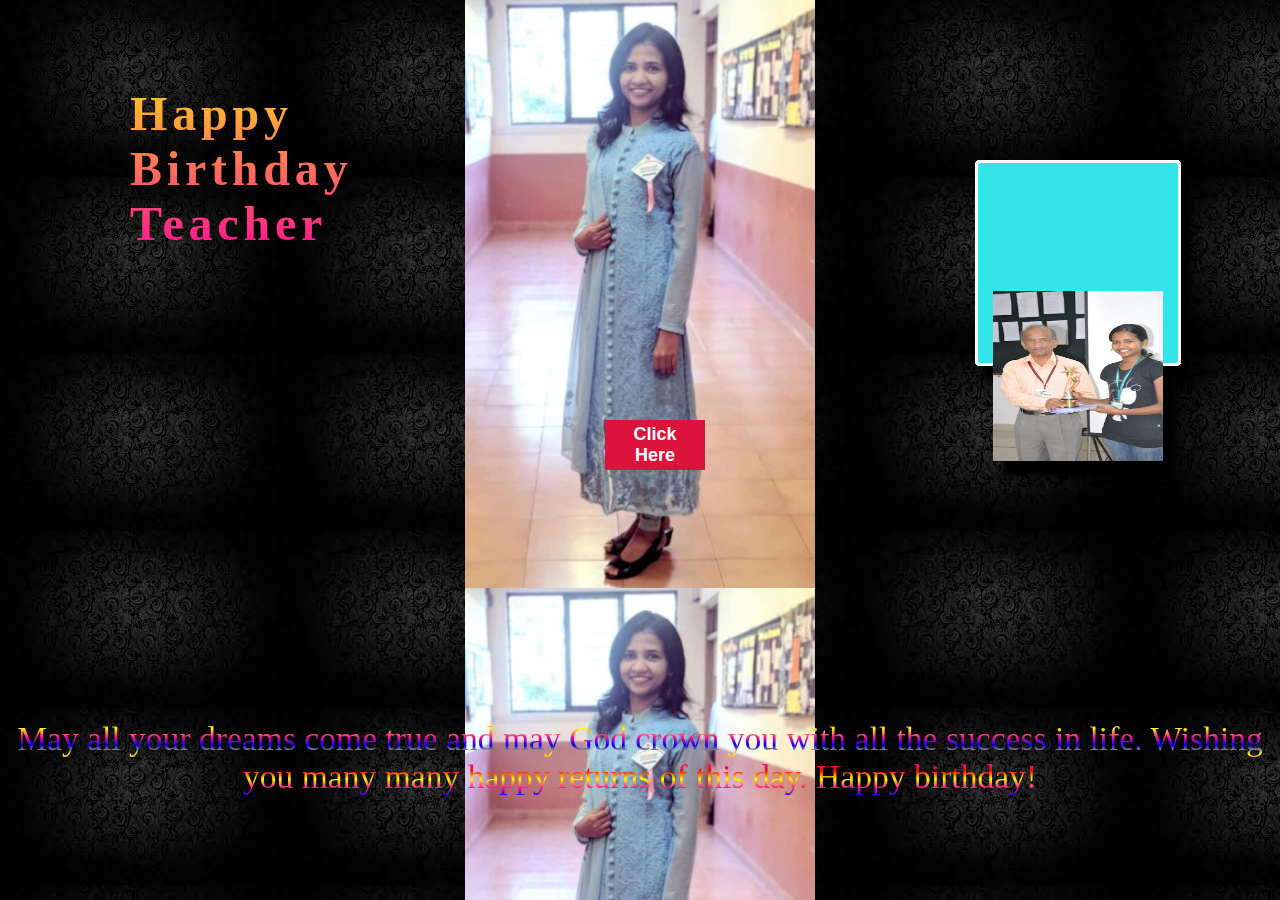
<file: index.html>
<!doctype html>
<html>

<head>
   <title>Pooja Teacher</title>
   <link rel="icon" href="6.jpg" type="image/x-icon">
   <link href="HappyBrithday Teacher.css" rel="stylesheet">
</head>

<body>
   <script type="text/javascript" src="HappyBrithday Teacher.js"></script>
   <audio id="HBD" loop>
      <source src="Happy-Birthday-to-you-Singing-Bell.mp3">
   </audio>
   <div class="wish">
      Happy<br> Birthday<br> Teacher
   </div>
   <div class="smartdiv">
      <div id="cube">
         <div class="side1">
            <p><img src="1.jpg" height="170" width="170"></p>
         </div>
         <div class="side2">
            <p><img src="2.jpg" height="170" width="170"></p>
         </div>
         <div class="side3">
            <p><img src="3.jpg" height="170" width="170"></p>
         </div>
         <div class="side4">
            <p><img src="4.jpg" height="170" width="170"></p>
         </div>
         <div class="side5">
            <p><img src="5.jpg" height="170" width="170"></p>
         </div>
         <div class="side6">
            <p><img src="6.jpg" height="170" width="170"></p>
         </div>
      </div>
   </div>
   <div id="birthday">
      <div id="section1">
         <div id="top1"></div>
         <div id="cartoons">
            <div id="cartoon1">
               <div id="hat1"></div>
            </div>
            <div id="cartoon2">
               <div id="hat2"></div>
            </div>
            <div id="cartoon3">
               <div id="hat2"></div>
            </div>
         </div>
         <div id="photo">
            <div id="backsection1"></div>
            <h1 id="wish">
               <div id="happy">
                  <span style="color:#00A1EF">H</span><span style="color:#00B67D">a</span><span
                     style="color:#FF007A">p</span><span style="color:#CF00C7">p</span><span
                     style="color:#FF652D">y</span>
               </div>
               <span id="birth" style="color:#D2001B;display:block">Birthday</span>
               <span id="you" style="color:#00A2EA;display:block">Teacher</span>
            </h1>
            <button id="button1">Click Here</button>
         </div>
      </div>
      <div id="poojateacher">
      </div>
      <div id="section2" style="display:none">
         <font class="poojateacher">HAPPY BIRTHDAY POOJA TEACHER</font>
         <div id="cake">
            <div id="layer1">
               <div id="cream"></div>
            </div>
            <div id="layer3">
               <div id="circ1">
                  <div class="circ"></div>
               </div>
               <div id="circ2">
                  <div class="circ"></div>
               </div>
               <div id="circ3">
                  <div class="circ"></div>
               </div>
               <div id="circ4">
                  <div class="circ"></div>
               </div>
               <div id="circ5">
                  <div class="circ"></div>
               </div>
            </div>
            <div id="layer2"></div>
            <div id="layer4"></div>
            <div class="candle1">
               <div class="flame1"></div>
            </div>
            <div class="baloon">
               <div id="ballon1"></div>
               <div id="ballon2"></div>
            </div>
         </div>
         <div id="table"></div>
         <div id="didi">
            <div id="head" style="z-index:10;">
               <div id="hair"></div>
               <div id="eye1" class="eye">
                  <div class="iris"></div>
               </div>
               <div id="eye2" class="eye">
                  <div class="iris"></div>
               </div>
               <div id="mouth"></div>
            </div>
            <div class="neck"></div>
            <div class="shirt"></div>
            <div class="pant"></div>
         </div>
         <div id="cap"></div>
         <button id="button2">Let's Party</button>
      </div>
      <div id="section3" style="display:none">
         <div id="foodtable">
            <div id="plate1" class="plate">
               <div id="item1"></div>
            </div>
            <div id="plate2" class="plate">
               <div id="item2"></div>
            </div>
            <div id="plate3" class="plate">
               <div id="item3"></div>
            </div>
            <div id="plate4" class="plate">
               <div id="item4"></div>
            </div>
            <div id="plate5" class="plate">
               <div id="item5"></div>
            </div>
            <div id="plate6" class="plate">
               <div id="item6"></div>
            </div>
            <div id="plate7" class="plate">
               <div id="item7"></div>
            </div>
            <div id="plate8" class="plate">
               <div id="item8"></div>
            </div>
            <div id="plate9" class="plate">
               <div id="item9"></div>
            </div>
            <div id="plate10" class="plate">
               <div id="item10"></div>
            </div>
            <div id="plate11" class="plate">
               <div id="item11"></div>
            </div>
            <div id="plate12" class="plate">
               <div id="item12"></div>
            </div>
            <div id="plate13" class="plate">
               <div id="item13"></div>
            </div>
            <div id="plate14" class="plate">
               <div id="item14"></div>
            </div>
            <div id="plate15" class="plate">
               <div id="item15"></div>
            </div>
            <div id="plate16" class="plate">
               <div id="item16"></div>
            </div>
            <div id="plate17" class="plate">
               <div id="item17"></div>
            </div>
            <div id="plate18" class="plate">
               <div id="item18"></div>
            </div>
            <div id="plate19" class="plate">
               <div id="item19"></div>
            </div>
            <div id="plate20" class="plate">
               <div id="item20"></div>
            </div>
            <div id="plate21" class="plate">
               <div id="item21"></div>
            </div>
            <div id="plate23" class="plate">
               <div id="item23"></div>
            </div>
            <div id="plate24" class="plate">
               <div id="item24"></div>
            </div>
            <div id="plate27" class="plate">
               <div id="item27"></div>
            </div>
         </div>
         <div id="yourstable"></div>
      </div>
   </div>
   <div class="text">
      <font class="words"> May all your dreams come true and may God crown you with all the success in life. Wishing you
         many many happy returns of this day. Happy birthday!</font>
   </div>
</body>

</html>
</file>
<file: HappyBrithday Teacher.css>
body {
    margin: 0;
    padding: 0
}

#birthday {
    width: 350px;
    height: 100vh;
    background-image: url("4.jpg");
    position: absolute;
    top: 50%;
    left: 50%;
    transform: translate(-50%, -50%);
    overflow: hidden;
}

#section1 {
    font-family: 'Patrick Hand SC', cursive;
}

h1 {
    width: 100%;
    height: 200px;
    text-align: center;
    position: absolute;
    top: 170px;
    left: -90px;
    font-size: 40px;
}

#happy {
    animation: happy 1s linear 0.1s 1, happy1 1s linear 1s infinite;
    animation-fill-mode: forwards;
    transform: scale(0)
}

@keyframes happy {
    from {
        transform: scale(0)
    }
    to {
        transform: scale(1);
    }
}

@keyframes happy1 {
    0%,
    100% {
        transform: rotateZ(-20deg) scale(1);
    }
    50% {
        transform: rotateZ(20deg) scale(1);
    }
}

#birth {
    animation: happy 1s linear 0.1s 1, happy1 1s linear 1s infinite;
    animation-fill-mode: forwards;
    transform: scale(0)
}

#you {
    animation: happy 1s linear 0.1s 1, happy1 1s linear 1s infinite;
    animation-fill-mode: forwards;
    transform: scale(0)
}

#cartoons {
    width: 150px;
    height: 100vh;
    background: radial-gradient(white, #FFEA96);
    position: absolute;
    left: 200px
}

#backsection1 {
    width: 350px;
    height: 100vh;
    background-image: url("4.jpg");
    background-size: contain;
    position: relative;
    animation: back 5000000000000000000s linear 1s 1;
    animation-fill-mode: forwards;
}

@keyframes back {
    0% {
        left: 0px
    }
    20% {
        left: -10px
    }
    30% {
        left: -50px
    }
    60% {
        left: -70px
    }
    80% {
        left: -100px
    }
    100% {
        left: -1200px
    }
}

#cartoon1 {
    width: 70px;
    height: 70px;
    background-image: url(https://image.flaticon.com/icons/svg/187/187130.svg);
    position: absolute;
    top: 200px;
    left: -30px;
    transform: rotateZ(20deg);
    animation: cartoon1 1s linear 0.1s infinite;
}

@keyframes cartoon1 {
    0%,
    100% {
        transform: rotateZ(30deg)
    }
    50% {
        transform: rotateZ(-10deg);
        left: -20px;
        top: 180px;
    }
}

#hat1 {
    background-image: url(https://image.flaticon.com/icons/svg/2155/2155390.svg);
    width: 80px;
    height: 80px;
    background-size: cover;
    position: absolute;
    top: -65px;
    transform: rotateZ(13deg);
    left: 10px
}

#cartoon2 {
    width: 70px;
    height: 70px;
    background-image: url(https://image.flaticon.com/icons/svg/187/187134.svg);
    position: absolute;
    top: 240px;
    left: -30px;
    transform: rotateZ(20deg);
    animation: cartoon2 2s linear 0.11s infinite;
}

@keyframes cartoon2 {
    0%,
    100% {
        transform: rotateZ(60deg);
        
    }
    
    50% {
        transform: rotateZ(50deg);
        left: -20px;
        top: 240px;
    
    }
}

#hat2 {
    background-image: url(https://image.flaticon.com/icons/svg/194/194408.svg);
    width: 80px;
    height: 80px;
    background-size: cover;
    position: absolute;
    top: -65px;
    transform: rotateZ(13deg);
    left: 10px
}

#top1 {
    width: 3500px;
    height: 100px;
    background-image: url(https://image.flaticon.com/icons/svg/194/194369.svg);
    position: absolute;
    z-index: 1;
    animation: top1 15s linear 0.1s infinite;
    background-repeat: repeat-x;
    left: -50px
}

@keyframes top1 {
    0% {
        left: -30px;
        top: 20px
    }
    100% {
        left: 30px;
        top: 25px
    }
}

#cartoon3 {
    width: 70px;
    height: 70px;
    position: absolute;
    top: 300px;
    left: -30px;
    transform: rotateZ(20deg);
    background-image: url(https://image.flaticon.com/icons/svg/187/187147.svg);
    animation: cartoon3 4s linear 0.11s infinite;
}

@keyframes cartoon3 {
    0%,
    100% {
        transform: rotateZ(60deg);
        display: none
    }
    50% {
        transform: rotateZ(50deg);
        left: -20px;
        top: 300px;
    
    }
}

#hat3 {
    background-image: url(https://image.flaticon.com/icons/svg/415/415599.svg);
    width: 80px;
    height: 80px;
    background-size: cover;
    position: absolute;
    top: -65px;
    transform: rotateZ(13deg);
    left: 10px
}

#button1 {
    width: 100px;
    height: 50px;
    border-radius: 0;
    border-style: none;
    background: crimson;
    color: white;
    font-size: 18px;
    font-weight: bold;
    position: absolute;
    top: 420px;
    left: 140px;
    animation: bounce-in-top 1.1s both;
    animation-delay: 8s;
}

@keyframes bounce-in-top {
    0% {
        transform: translateY(-500px);
        animation-timing-function: ease-in;
        opacity: 0
    }
    38% {
        transform: translateY(0);
        animation-timing-function: ease-out;
        opacity: 1
    }
    55% {
        transform: translateY(-65px);
        animation-timing-function: ease-in
    }
    72% {
        transform: translateY(0);
        animation-timing-function: ease-out
    }
    81% {
        transform: translateY(-28px);
        animation-timing-function: ease-in
    }
    90% {
        transform: translateY(0);
        animation-timing-function: ease-out
    }
    95% {
        transform: translateY(-8px);
        animation-timing-function: ease-in
    }
    100% {
        transform: translateY(0);
        animation-timing-function: ease-out
    }
}


/* Section 2  ****************************** */

#section2 {
    background: #24383F;
    width: 100%;
    height: 100vh
}

#table {
    background-image: url(https://image.flaticon.com/icons/svg/2059/2059756.svg);
    width: 300px;
    height: 300px;
    position: absolute;
    background-size: cover;
    top: 252px;
    left: 30px;
    z-index: 1
}

#cake {
    position: absolute;
    top: -700px;
    z-index: 11;
}

@keyframes cake {
    0% {
        transform: rotateZ(30deg);
        left: -50px
    }
    20% {
        transform: rotateZ(0deg);
        left: 0px;
        top: -600px
    }
    50% {
        transform: rotateZ(-20deg);
        left: 0px;
        top: -500px
    }
    53% {
        transform: rotateZ(-20deg);
        left: -20px;
        top: -400px
    }
    57% {
        transform: rotateZ(-20deg);
        left: 20px;
        top: -300px
    }
    60% {
        transform: rotateZ(10deg);
        left: -20px;
        top: -200px
    }
    70% {
        transform: rotateZ(0deg);
        left: 20px;
        top: -100px
    }
    80% {
        transform: rotateZ(0deg);
        left: 0px;
        top: 0px
    }
    90% {
        transform: rotateZ(0deg);
        left: 0px;
        top: -20px
    }
    100% {
        transform: rotateZ(0deg);
        left: 0px;
        top: 0px
    }
}

#layer1 {
    width: 180px;
    height: 10px;
    background: #F158AA;
    position: absolute;
    top: 318px;
    left: 90px;
    z-index: 1;
    border-radius: 5px;
}

#layer2 {
    width: 140px;
    height: 50px;
    background: #FECDE3;
    position: absolute;
    top: 278px;
    left: 110px;
    border-radius: 10px 10px 0 0;
    overflow: hidden;
}

#layer3 {
    width: 100px;
    height: 40px;
    background: #FECDE3;
    position: absolute;
    top: 238px;
    left: 130px;
    border-radius: 10px 10px 0 0;
    overflow: hidden;
    z-index: 1
}

#cream {
    position: absolute;
    height: 70px;
    width: 600px;
    background: #8A4036;
    transform: scale(0.235);
    left: -211px;
    top: -67px;
    border-radius: 30px 30px 0 0;
}

#cream:before {
    content: "";
    display: block;
    position: absolute;
    border-radius: 100% 50%;
    width: 340px;
    height: 80px;
    background-color: #FECDE3;
    right: -5px;
    top: 40px;
}

#cream:after {
    content: "";
    display: block;
    position: absolute;
    border-radius: 100% 50%;
    width: 300px;
    height: 70px;
    background-color: #8A4036;
    left: 0;
    top: 27px;
}

#circ1 {
    width: 15px;
    height: 15px;
    background: #E94444;
    position: absolute;
    top: 0px;
    border-radius: 50%;
    margin-top: 5px;
    padding: 2px;
    overflow: hidden;
    padding:
}

#circ2 {
    width: 15px;
    height: 15px;
    background: #E94444;
    position: absolute;
    top: 0px;
    border-radius: 50%;
    margin-top: 5px;
    padding: 2px;
    left: 20px;
    overflow: hidden;
}

#circ3 {
    width: 15px;
    height: 15px;
    background: #E94444;
    position: absolute;
    top: 0px;
    border-radius: 50%;
    margin-top: 5px;
    padding: 2px;
    left: 40px;
    overflow: hidden;
}

#circ4 {
    width: 15px;
    height: 15px;
    background: #E94444;
    position: absolute;
    top: 0px;
    border-radius: 50%;
    margin-top: 5px;
    padding: 2px;
    left: 60px;
    overflow: hidden;
}

#circ5 {
    width: 15px;
    height: 15px;
    background: #E94444;
    position: absolute;
    top: 0px;
    border-radius: 50%;
    margin-top: 5px;
    padding: 2px;
    left: 80px;
    overflow: hidden;
}

.circ {
    width: 15px;
    height: 15px;
    background: #F47C7C;
    border-radius: 50%;
    margin-left: 4px
}

.candle1 {
    background-color: #90EE90;
    height: 70px;
    width: 20px;
    position: absolute;
    top: 179px;
    left: 165px;
    transform: scale(0.7)
}

.flame1 {
    background-color: #fbb200;
    height: 22px;
    width: 22px;
    border-radius: 0 50% 50% 50%;
    position: absolute;
    top: -22px;
    transform: rotate(45deg);
    box-shadow: 0 0 15px 2px rgb(251, 178, 0, 0.6);
    animation: glow 8s infinite;
}

@keyframes glow {
    50% {
        box-shadow: 0 0 2px 0 rgb(251, 178, 0, 0.6);
        top: -20.5px;
    }
}

#ballon {
    position: absolute;
    z-index: -4
}

#ballon1 {
    width: 150px;
    height: 150px;
    background-image: url(https://image.flaticon.com/icons/svg/194/194366.svg);
    position: absolute;
    transform: rotateZ(0deg);
    left: 17px;
    top: 174px;
    animation: ballon1 3s linear 0.1s infinite;
    transform-origin: bottom;
}

@keyframes ballon1 {
    0%,
    100% {
        transform: rotateZ(-40deg)
    }
    30% {
        transform: rotateZ(0deg)
    }
    60% {
        transform: rotateZ(-20deg)
    }
}

#ballon2 {
    width: 150px;
    height: 150px;
    background-image: url(https://image.flaticon.com/icons/svg/194/194366.svg);
    position: absolute;
    transform: rotateZ(20deg);
    left: 190px;
    top: 174px;
    animation: ballon2 3s linear 0.1s infinite;
    transform-origin: bottom;
}

@keyframes ballon2 {
    0%,
    100% {
        transform: rotateZ(30deg)
    }
    30% {
        transform: rotateZ(20deg)
    }
    60% {
        transform: rotateZ(40deg)
    }
}


/*******   BOY    **********************/

#didi {
    position: absolute;
    top: 100px;
    left: 1300px;
    transform: scale(0.9);
}

@keyframes didi {
    to {
        left: 140px
    }
}

#head {
    width: 73px;
    height: 80px;
    border-radius: 39% 61% 51% 49% / 29% 19% 81% 71%;
    background: #FCC491
}

#hair {
    width: 80px;
    height: 80px;
    background-image: url(https://image.flaticon.com/icons/svg/42/42055.svg);
    background-size: cover;
    background-repeat: no-repeat;
    position: absolute;
    top: -30px;
    transform: scale(1.1)
}

.eye {
    width: 18px;
    height: 13px;
    border-radius: 39% 61% 68% 32% / 100% 19% 81% 0%;
    background: white;
    border: 2px solid;
    border-bottom: none;
    border-right: none;
    overflow: hidden;
}

@-webkit-keyframes blink1 {
    0%,
    100% {
        transform: scale(1, .05) rotateZ(-30deg) rotateY(180deg);
    }
    5%,
    95% {
        transform: scale(1, 1) rotateZ(-30deg) rotateY(180deg);
    }
}

#eye1 {
    position: absolute;
    top: 30px;
    transform: rotateZ(-30deg) rotateY(180deg);
    left: 10px;
    -webkit-transform-origin: 50%;
    -webkit-animation: blink1 5s infinite;
}

#eye2 {
    position: absolute;
    top: 30px;
    transform: rotateZ(30deg);
    left: 40px;
    -webkit-transform-origin: 50%;
    -webkit-animation: blink2 5s infinite;
}

@-webkit-keyframes blink2 {
    0%,
    100% {
        transform: scale(1, .05) rotateZ(30deg);
    }
    5%,
    95% {
        transform: scale(1, 1) rotateZ(30deg);
    }
}

.iris {
    width: 10px;
    height: 10px;
    background: black;
    border-radius: 50%;
    margin: 4px;
    animation: iris 2s linear 0.1s infinite;
}

@keyframes iris {
    0%,
    100% {
        margin: 2px
    }
    40% {
        margin: 3px
    }
}

#mouth {
    width: 60px;
    height: 60px;
    background-image: url(https://image.flaticon.com/icons/svg/146/146345.svg);
    position: absolute;
    top: 40px;
    transform: scale(0.3);
    left: 5px;
}

@keyframes mouth {
    50% {
        background-image: url(https://image.flaticon.com/icons/svg/327/327279.svg)
    }
}

.neck {
    width: 25px;
    height: 30px;
    background: #FCC491;
    position: absolute;
    z-index: 0;
    top: 70px;
    left: 24px;
    border-radius: 0 0 50px 50px
}

.shirt {
    width: 150px;
    height: 150px;
    background-image: url(https://image.flaticon.com/icons/svg/892/892449.svg);
    margin-left: -39px;
    z-index: 0l
}

#button2 {
    width: 100px;
    height: 50px;
    border-radius: 0;
    border-style: none;
    background: mediumseagreen;
    color: white;
    font-size: 18px;
    font-weight: bold;
    position: absolute;
    top: 420px;
    left: 120px;
    z-index: 10;
    border-radius: 30px;
}

#cap {
    width: 80px;
    height: 80px;
    background-image: url(https://image.flaticon.com/icons/svg/892/892439.svg);
    position: absolute;
    top: 50px;
    left: 140px;
    transform: rotateX(30deg);
}

@keyframes flame {
    0% {
        opacity: 1
    }
    10% {
        opacity: 0.8
    }
    40% {
        opacity: 0.6
    }
    70% {
        opacity: 0.4
    }
    100% {
        opacity: 0
    }
}


/**********   SEction 3 ***********************/

#section3 {
    width: 350px;
    height: 100vh;
    background: white;
    overflow: hidden;
    position: absolute;margin:0
}

.plate {
    width: 130px;
    height: 130px;
    background: white;
    border-radius: 50%;
    display: inline-block;
    margin-top: 19px;left:40px;
    border: 5px solid lightgrey;
}

#item1 {
    width: 60px;
    height: 60px;
    background-image: url(https://image.flaticon.com/icons/svg/135/135625.svg);
    position: relative;
    transform: scale();
    background-size: cover;
    top: 25px;
    left: 25px
}

#item2 {
    width: 100px;
    height: 100px;
    background-image: url(https://image.flaticon.com/icons/svg/1869/1869254.svg);
    position: relative;
    transform: scale();
    background-size: cover;
    top: 15px;
    left: 15px
}

#item3 {
    width: 100px;
    height: 100px;
    background-image: url(https://image.flaticon.com/icons/svg/1868/1868815.svg);
    position: relative;
    transform: scale();
    background-size: cover;
    top: 10px;
    left: 15px
}

#item4 {
    width: 100px;
    height: 100px;
    background-image: url(https://image.flaticon.com/icons/svg/135/135624.svg);
    position: relative;
    transform: scale();
    background-size: cover;
    top: 10px;
    left: 12px
}

#item5 {
    width: 80px;
    height: 80px;
    background-image: url(https://image.flaticon.com/icons/svg/135/135664.svg);
    position: relative;
    transform: scale();
    background-size: cover;
    top: 20px;
    left: 22px
}

#item6 {
    width: 80px;
    height: 80px;
    background-image: url(https://image.flaticon.com/icons/svg/135/135591.svg);
    position: relative;
    transform: scale();
    background-size: cover;
    top: 20px;
    left: 22px
}

#item7 {
    width: 80px;
    height: 80px;
    background-image: url(https://image.flaticon.com/icons/svg/2164/2164108.svg);
    position: relative;
    transform: scale();
    background-size: cover;
    top: 20px;
    left: 22px
}

#item8 {
    width: 80px;
    height: 80px;
    background-image: url(https://image.flaticon.com/icons/svg/817/817416.svg);
    position: relative;
    transform: scale(0.8);
    background-size: cover;
    top: 20px;
    left: 22px
}

#item9 {
    width: 80px;
    height: 80px;
    background-image: url(https://image.flaticon.com/icons/svg/135/135662.svg);
    position: relative;
    transform: scale(1.2);
    background-size: cover;
    top: 20px;
    left: 22px
}

#item10 {
    width: 80px;
    height: 80px;
    background-image: url(https://image.flaticon.com/icons/svg/135/135542.svg);
    position: relative;
    transform: scale(0.8);
    background-size: cover;
    top: 20px;
    left: 22px
}

#item11 {
    width: 80px;
    height: 80px;
    background-image: url(https://image.flaticon.com/icons/svg/135/135620.svg);
    position: relative;
    transform: scale(0.8);
    background-size: cover;
    top: 20px;
    left: 22px
}

#item12 {
    width: 80px;
    height: 80px;
    background-image: url(https://image.flaticon.com/icons/svg/415/415733.svg);
    position: relative;
    transform: scale(0.8);
    background-size: cover;
    top: 20px;
    left: 22px
}

#item13 {
    width: 80px;
    height: 80px;
    background-image: url(https://image.flaticon.com/icons/svg/135/135582.svg);
    position: relative;
    transform: scale(1);
    background-size: cover;
    top: 20px;
    left: 22px
}

#item14 {
    width: 80px;
    height: 80px;
    background-image: url(https://image.flaticon.com/icons/svg/1135/1135549.svg);
    position: relative;
    transform: scale(0.8);
    background-size: cover;
    top: 20px;
    left: 22px
}

#item15 {
    width: 80px;
    height: 80px;
    background-image: url(https://image.flaticon.com/icons/svg/926/926255.svg);
    position: relative;
    transform: scale(1.6);
    background-size: cover;
    top: 25px;
    left: 25px
}

#item16 {
    width: 80px;
    height: 80px;
    background-image: url(https://image.flaticon.com/icons/svg/2114/2114718.svg);
    position: relative;
    transform: scale(1.2);
    background-size: cover;
    top: 25px;
    left: 25px
}

#item17 {
    width: 80px;
    height: 80px;
    background-image: url(https://image.flaticon.com/icons/svg/1205/1205755.svg);
    position: relative;
    transform: scale(1.2);
    background-size: cover;
    top: 25px;
    left: 25px
}

#item18 {
    width: 80px;
    height: 80px;
    background-image: url(https://image.flaticon.com/icons/svg/135/135588.svg);
    position: relative;
    transform: scale(1);
    background-size: cover;
    top: 25px;
    left: 25px
}

#item19 {
    width: 80px;
    height: 80px;
    background-image: url(https://image.flaticon.com/icons/svg/1533/1533059.svg);
    position: relative;
    transform: scale(1);
    background-size: cover;
    top: 25px;
    left: 25px
}

#item20 {
    width: 80px;
    height: 80px;
    background-image: url(https://image.flaticon.com/icons/svg/1868/1868956.svg);
    position: relative;
    transform: scale(1.3);
    background-size: cover;
    top: 25px;
    left: 25px
}

#item21 {
    width: 80px;
    height: 80px;
    background-image: url(https://image.flaticon.com/icons/svg/817/817399.svg);
    position: relative;
    transform: scale(0.6);
    background-size: cover;
    top: 25px;
    left: 25px
}

#item22 {
    width: 80px;
    height: 80px;
    background-image: url(https://image.flaticon.com/icons/svg/817/817395.svg);
    position: relative;
    transform: scale(0.6);
    background-size: cover;
    top: 25px;
    left: 25px
}

#item23 {
    width: 80px;
    height: 80px;
    background-image: url(https://image.flaticon.com/icons/svg/817/817418.svg);
    position: relative;
    transform: scale(0.7);
    background-size: cover;
    top: 25px;
    left: 25px
}

#item24 {
    width: 80px;
    height: 80px;
    background-image: url(https://image.flaticon.com/icons/svg/275/275747.svg);
    position: relative;
    transform: scale(1);
    background-size: cover;
    top: 25px;
    left: 25px
}

#item25 {
    width: 80px;
    height: 80px;
    background-image: url(https://image.flaticon.com/icons/svg/541/541732.svg);
    position: relative;
    transform: scale(0.7);
    background-size: cover;
    top: 25px;
    left: 25px
}

#item26 {
    width: 80px;
    height: 80px;
    background-image: url(https://image.flaticon.com/icons/svg/510/510140.svg);
    position: relative;
    transform: scale(0.8);
    background-size: cover;
    top: 25px;
    left: 25px
}

#item27 {
    width: 80px;
    height: 80px;
    background-image: url(https://image.flaticon.com/icons/svg/135/135618.svg);
    position: relative;
    transform: scale(1);
    background-size: cover;
    top: 25px;
    left: 25px
}

#yourstable {
    width: 350px;
    height: 400px;
    background:red,white,yellow,deeppink,blue;
    position: absolute;
    top: 190px;
    z-index: 0;
}

#foodtable {
    width: 4650px;
    height: 170px;
    background: #607D8B;
    margin-top: 0px;
    position: relative;
    animation: foodtable 80s linear 0.1s infinite;
    z-index: 100;
    left: 0px;
}

@keyframes foodtable {
    0% {
        left: 0px
    }
    100% {
        left: -4000px
    }
}

@keyframes item1 {
    to {
        top: 205px;
        left: 0px;
        position: fixed
    }
}

@keyframes item2 {
    to {
        top: 205px;
        left: 70px;
        position: fixed
    }
}

@keyframes item3 {
    to {
        top: 205px;
        left: 150px;
        position: fixed
    }
}

@keyframes item4 {
    to {
        top: 205px;
        left: 250px;
        position: fixed
    }
}

@keyframes item5 {
    to {
        top: 270px;
        left: 0px;
        position: fixed;
        transform: rotateZ(10deg)
    }
}

@keyframes item6 {
    to {
        top: 270px;
        left: 70px;
        position: fixed;
    }
}

@keyframes item7 {
    to {
        top: 270px;
        left: 150px;
        position: fixed;
        transform: rotateZ(-40deg)
    }
}

@keyframes item8 {
    to {
        top: 270px;
        left: 205px;
        position: fixed;
        transform: rotateZ(20deg)
    }
}

@keyframes item10 {
    to {
        top: 340px;
        left: 5px;
        position: fixed;
        transform: rotateZ(-10deg);
        transform: scale(0.9)
    }
}

@keyframes item11 {
    to {
        top: 340px;
        left: 70px;
        position: fixed;
        transform: rotateZ(-10deg);
        transform: scale(0.7)
    }
}

@keyframes item12 {
    to {
        top: 340px;
        left: 130px;
        position: fixed;
        transform: rotateZ(-10deg);
        transform: scale(0.7)
    }
}

@keyframes item13 {
    to {
        top: 340px;
        left: 182px;
        position: fixed;
        transform: rotateZ(-10deg);
        transform: scale(0.8)
    }
}

@keyframes item14 {
    to {
        top: 340px;
        left: 220px;
        position: fixed;
        transform: rotateZ(90deg) scale(0.8);
    }
}

@keyframes item16 {
    to {
        top: 340px;
        left: 265px;
        position: fixed;
        transform: rotateZ(0deg) scale(1);
    }
}

@keyframes item15 {
    to {
        top: 400px;
        left: 5px;
        position: fixed;
        transform: rotateZ(90deg) scale(1);
    }
}

@keyframes item17 {
    to {
        top: 400px;
        left: 90px;
        position: fixed;
        transform: rotateZ(0deg) scale(1);
    }
}

@keyframes item18 {
    to {
        top: 400px;
        left: 180px;
        position: fixed;
        transform: rotateZ(0deg) scale(1);
    }
}

@keyframes item19 {
    to {
        top: 400px;
        left: 250px;
        position: fixed;
        transform: rotateZ(0deg) scale(1);
    }
}

@keyframes item20 {
    to {
        top: 460px;
        left: 5px;
        position: fixed;
        transform: rotateZ(0deg) scale(1);
    }
}

@keyframes item21 {
    to {
        top: 460px;
        left: 60px;
        position: fixed;
        transform: rotateZ(0deg) scale(0.6);
    }
}

@keyframes item23 {
    to {
        top: 460px;
        left: 100px;
        position: fixed;
        transform: scale(0.5);
    }
}

@keyframes item24 {
    to {
        top: 460px;
        left: 140px;
        position: fixed;
        transform: rotateZ(0deg) scale(0.7);
    }
}

@keyframes item27 {
    to {
        top: 460px;
        left: 190px;
        position: fixed;
        transform: rotateZ(20deg) scale(0.7);
    }
}

@keyframes item9 {
    to {
        top: 470px;
        left: 255px;
        position: fixed;
        transform: rotateZ(-90deg)
    }
}

body {
    background-image:url("background(4).jpg");
}

.wish {
    margin:0;
    padding:0; 
    padding-left: 130px;
    padding-top: 50px;   
    position:absolute ;
    top:4%;
    width:100%;
    font-size:3em;
    font-weight: bold;  
    color: red;
    letter-spacing: 0.1em;
    font-family: 'Pacifico', cursive;
     background: -webkit-linear-gradient(#ffff00, #ff1493);
    -webkit-background-clip: text;
    -webkit-text-fill-color: transparent;
    -webkit-animation: hue 3s infinite ease-in-out;
}

@-webkit-keyframes hue {
    0%{ 
        -webkit-filter: hue-rotate(0deg);
        transform:scale(1) rotate(0deg);
    }
    50%{ -webkit-filter: hue-rotate(360deg);
        transform:scale(1.2) rotate(5deg);
    }
}

div.smartdiv { 
  padding-top: 120px;
  padding-left: 850px;
  padding-right: 10px;
  padding-bottom: 10px;  
  width: 450px;
  height: 333px;
  filter: drop-shadow(10px 15px 3px black);
}
body.smartcube {
background:white;
}
#cube{
position:relative;
top: 40px;
margin:0 auto;
width:200px;
height:200px;
animation:move 12s infinite linear;
transform-style: preserve-3d;
}
@keyframes move{
0%{transform:rotateY(0) rotatex(0);}
50%{transform:rotateY(90deg) rotateX(90deg);}
100%{transform:rotateY(-360deg) rotatex(360deg);}
}
#cube > div{
width:200px;
height:200px;
position:absolute;
border:3px solid #fff;
border-radius:5px;
transition:transform 2s;
}
.side1{
background:rgba(0,255,0,0.8);
animation:on 1s linear forwards;
}
@keyframes on{
0%{
transform:rotateY(0) rotatez(800);
}
50%{
transform:rotateX(50deg) translateZ(500px);
}
100%{
transform:rotateX(90deg) translateZ(100px);
}
}
.side2{
background:rgba(0,255,255,0.8);
transform:translateZ(100px);
}
.side3{
background:rgba(255,0,255,0.8);
animation:th 2s linear forwards;
}
@keyframes th{
0%{
transform:rotateY(0) rotatez(800);
}
50%{
transform:rotatey(50deg) translateZ(500px);
}
100%{
transform:rotatey(90deg) translatez(100px);
}
}
.side4{
background:rgba(255,0,0,0.8);
animation:fu 3s linear forwards;
}
@keyframes fu{
0%{
transform:rotateY(0) rotatez(800);
}
50%{
transform:rotatey(50deg) translateZ(500px);
}
100%{
transform:rotatey(180deg) translatez(100px);
}
}
.side5{
background:rgba(255,255,0,0.8);
animation:fi 4s linear forwards;
}
@keyframes fi{
0%{
transform:rotateY(0) rotatez(800);
}
50%{
transform:rotatey(-50deg) translateZ(500px);
}
100%{
transform:rotatey(-90deg) translatez(100px);
}
}
.side6{
background:rgba(255,105,180,0.8);
animation:si 5s linear forwards;
}
@keyframes si{
0%{
transform:rotateY(0) rotatez(800);
}
50%{
transform:rotatey(-50deg) translateZ(500px);
}
100%{
transform:rotatey(0deg) rotatex(-90deg) translatez(100px);
}
}
p{
animation:flower 10s linear forwards;
overflow: hidden;
white-space:nowrap;
font-size:800%;
text-align:center;
}
@keyframes flower{
0%{
transform:translateY(1000%);
}
20%{
transform:translateY(500%);}
40%{
transform:translateY(200%);}
50%{
transform:translateY(-10%);}
70%{
transform:translateY(-50%);}
100%{
transform:translateY(-57%);
}
}

.text {
    margin:0;
    padding:0;    
    position:absolute ;
    top:80%;
    width:100%;
    text-align:center;
    font-size:2.1em;
    color: red;
    font-family: 'Pacifico', cursive;
    background: -webkit-linear-gradient(red,yellow,deeppink,blue,#ffff00, #ff1493,red,yellow,deeppink,blue);
    -webkit-background-clip: text;
    -webkit-text-fill-color: transparent;
}

.poojateacher {
    font-size:2.1em;
    font-family: 'Pacifico', cursive;
    background: -webkit-linear-gradient(red, yellow, deeppink, #ffff00, #ff1493);
    -webkit-background-clip: text;
    -webkit-text-fill-color: transparent;
}

/* #photo {
    background-image: url("4.jpg");
} */
</file>
